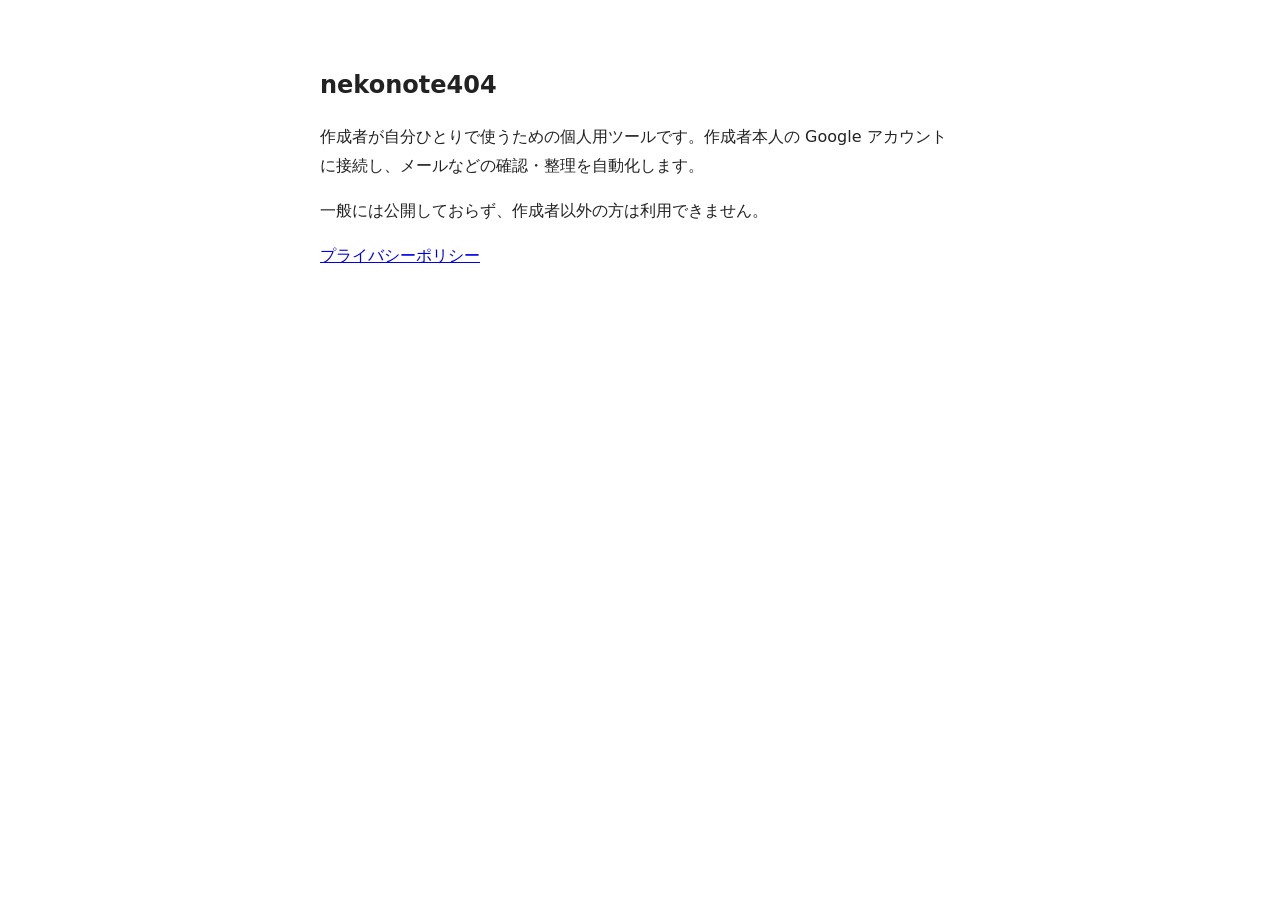
<file: index.html>
<!doctype html>
<html lang="ja">
<head>
<meta charset="utf-8">
<meta name="viewport" content="width=device-width, initial-scale=1">
<meta name="robots" content="noindex, nofollow">
<title>nekonote404</title>
<link rel="stylesheet" href="style.css">
</head>
<body>
<main>
<h1>nekonote404</h1>
<p>作成者が自分ひとりで使うための個人用ツールです。作成者本人の Google アカウントに接続し、メールなどの確認・整理を自動化します。</p>
<p>一般には公開しておらず、作成者以外の方は利用できません。</p>
<p><a href="privacy.html">プライバシーポリシー</a></p>
</main>
</body>
</html>
</file>
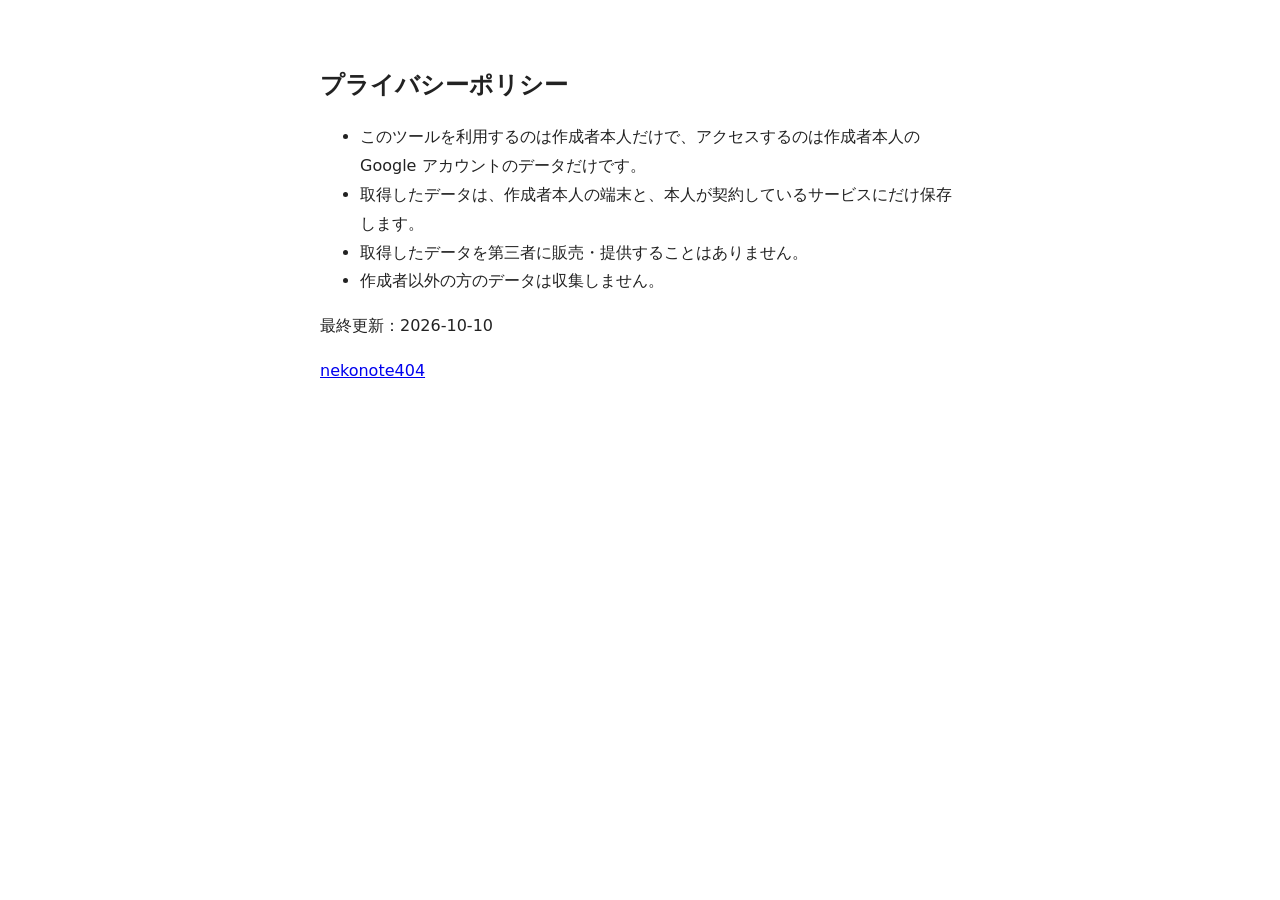
<file: privacy.html>
<!doctype html>
<html lang="ja">
<head>
<meta charset="utf-8">
<meta name="viewport" content="width=device-width, initial-scale=1">
<meta name="robots" content="noindex, nofollow">
<title>プライバシーポリシー | nekonote404</title>
<link rel="stylesheet" href="style.css">
</head>
<body>
<main>
<h1>プライバシーポリシー</h1>
<ul>
<li>このツールを利用するのは作成者本人だけで、アクセスするのは作成者本人の Google アカウントのデータだけです。</li>
<li>取得したデータは、作成者本人の端末と、本人が契約しているサービスにだけ保存します。</li>
<li>取得したデータを第三者に販売・提供することはありません。</li>
<li>作成者以外の方のデータは収集しません。</li>
</ul>
<p>最終更新：2026-10-10</p>
<p><a href="./">nekonote404</a></p>
</main>
</body>
</html>
</file>
<file: style.css>
body {
  margin: 0;
  font-family: system-ui, -apple-system, "Hiragino Sans", "Noto Sans JP", sans-serif;
  line-height: 1.8;
  color: #222;
  background: #fff;
}

main {
  max-width: 40rem;
  margin: 0 auto;
  padding: 3rem 1rem;
}

h1 {
  font-size: 1.5rem;
}

@media (prefers-color-scheme: dark) {
  body {
    color: #ddd;
    background: #181818;
  }

  a {
    color: #8ab4f8;
  }
}
</file>
